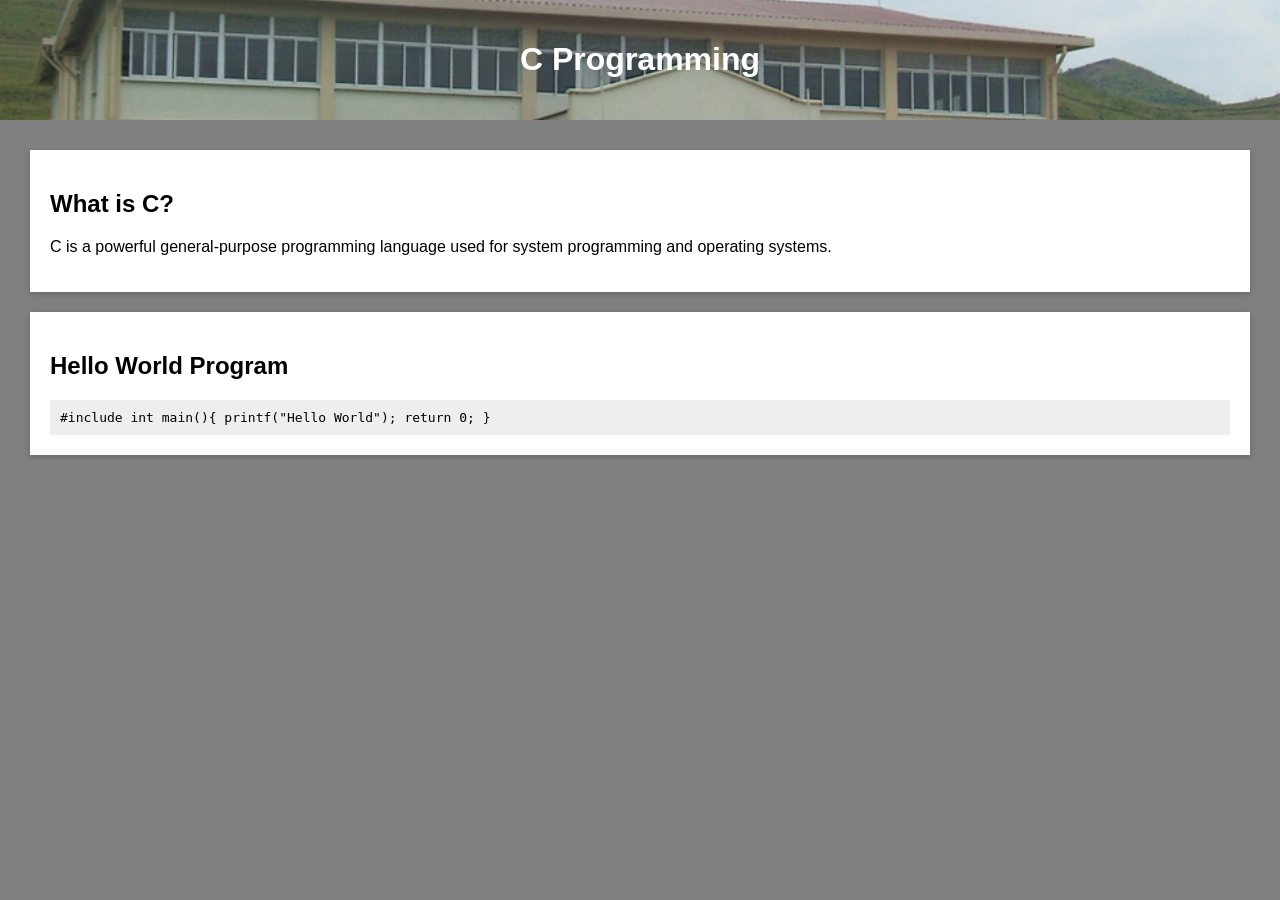
<file: C-basics.html>
<!DOCTYPE html>
<html>

<head>

<title>C Programming Basics</title>

<link rel="stylesheet" href="style.css">

</head>

<body>

<header>

<h1>C Programming</h1>

</header>

<div class="content">

<div class="card">

<h2>What is C?</h2>

<p>

C is a powerful general-purpose programming language used for system programming and operating systems.

</p>

</div>

<div class="card">

<h2>Hello World Program</h2>

<code>

#include <stdio.h>

int main(){

printf("Hello World");

return 0;

}

</code>

</div>

</div>

</body>
</html>
</file>
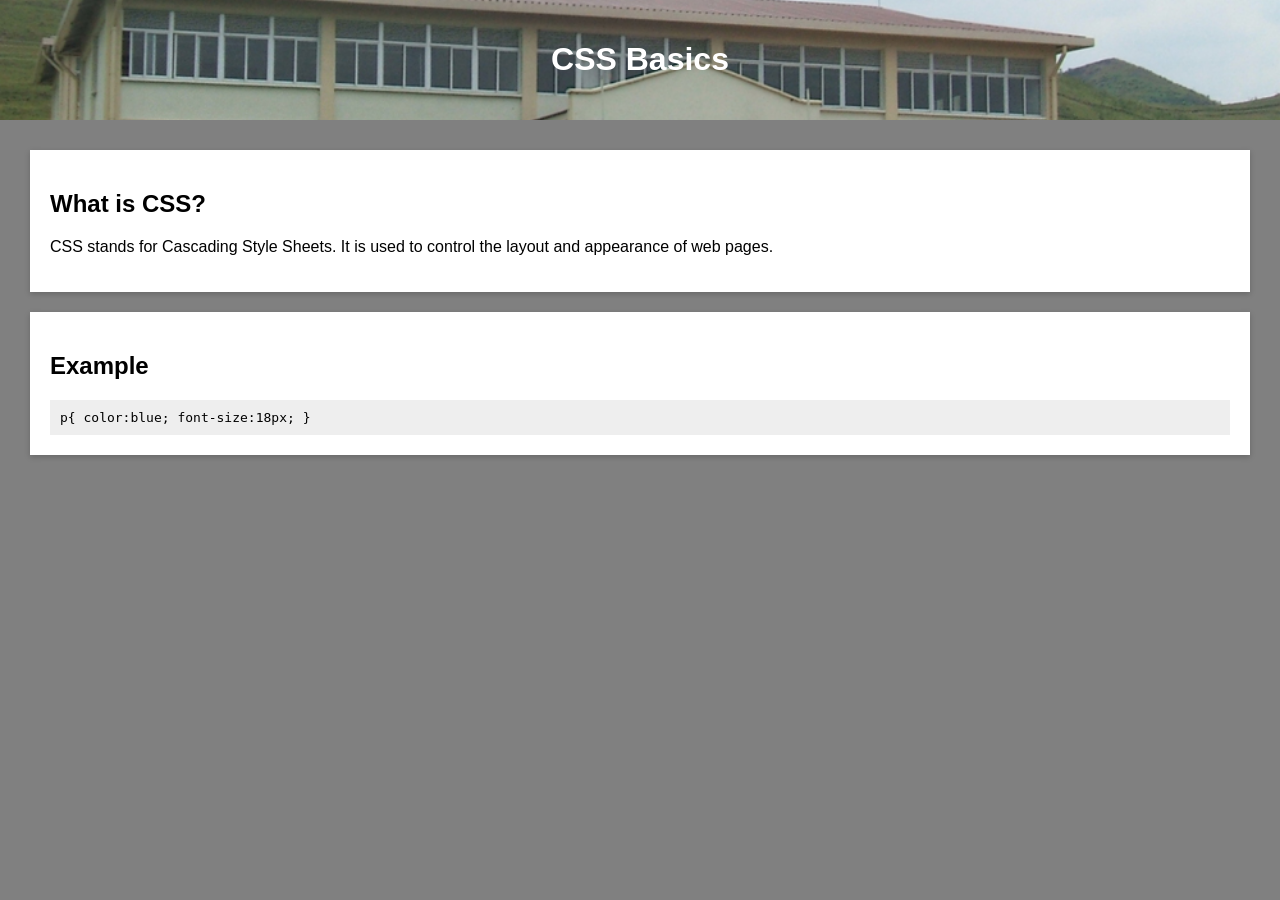
<file: CSS-basics.html>
<!DOCTYPE html>
<html>

<head>

<title>CSS Basics</title>

<link rel="stylesheet" href="style.css">

</head>

<body>

<header>

<h1>CSS Basics</h1>

</header>

<div class="content">

<div class="card">

<h2>What is CSS?</h2>

<p>

CSS stands for Cascading Style Sheets.

It is used to control the layout and appearance of web pages.

</p>

</div>

<div class="card">

<h2>Example</h2>

<code>

p{

color:blue;

font-size:18px;

}

</code>

</div>

</div>

</body>
</html>
</file>
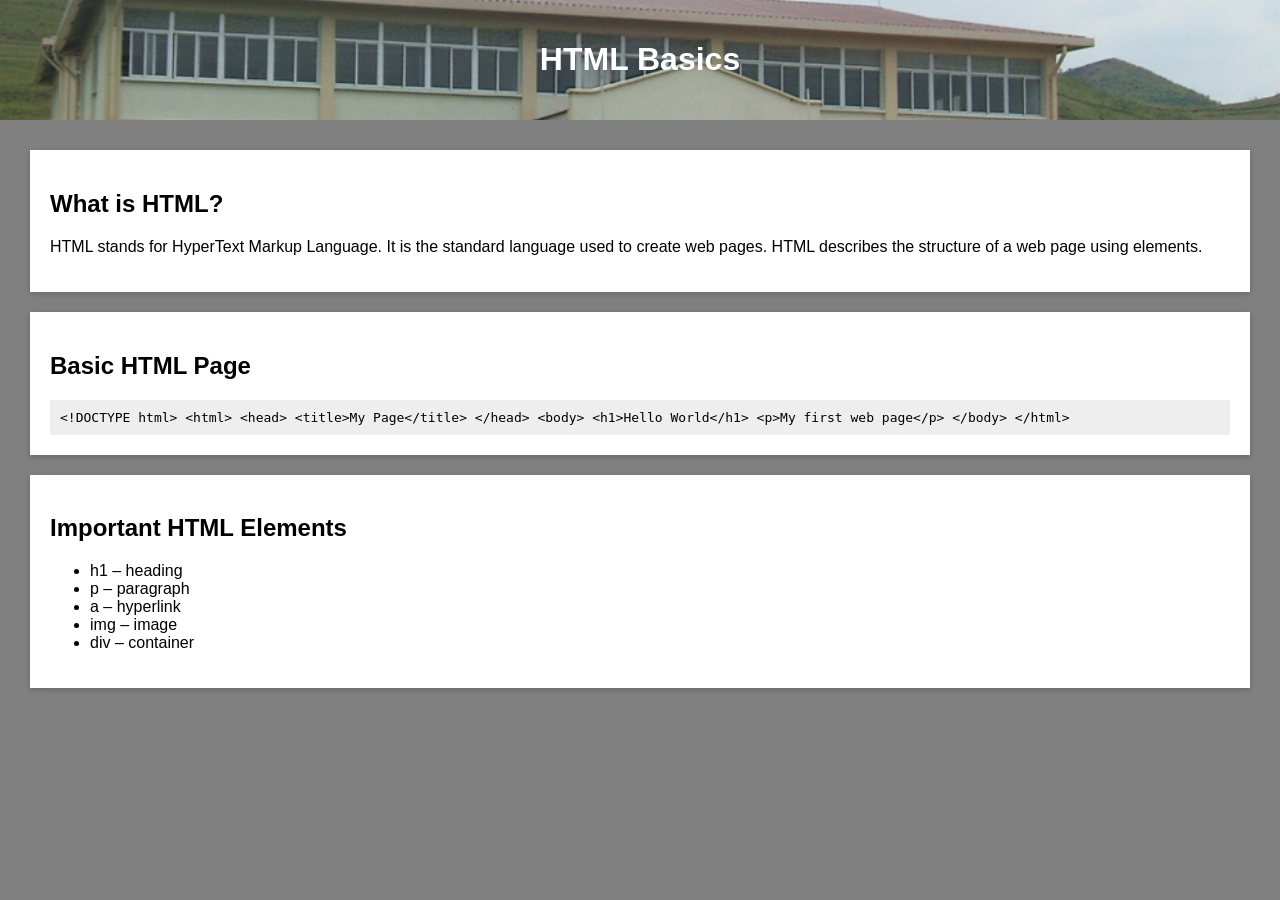
<file: html-basics.html>
<!DOCTYPE html>
<html>

<head>

<title>HTML Basics</title>

<link rel="stylesheet" href="style.css">

</head>

<body>

<header>

<h1>HTML Basics</h1>

</header>

<div class="content">

<div class="card">

<h2>What is HTML?</h2>

<p>

HTML stands for HyperText Markup Language.

It is the standard language used to create web pages.

HTML describes the structure of a web page using elements.

</p>

</div>

<div class="card">

<h2>Basic HTML Page</h2>

<code>

&lt;!DOCTYPE html&gt;

&lt;html&gt;

&lt;head&gt;

&lt;title&gt;My Page&lt;/title&gt;

&lt;/head&gt;

&lt;body&gt;

&lt;h1&gt;Hello World&lt;/h1&gt;

&lt;p&gt;My first web page&lt;/p&gt;

&lt;/body&gt;

&lt;/html&gt;

</code>

</div>

<div class="card">

<h2>Important HTML Elements</h2>

<ul>

<li>h1 – heading</li>
<li>p – paragraph</li>
<li>a – hyperlink</li>
<li>img – image</li>
<li>div – container</li>

</ul>

</div>

</div>

</body>
</html>
</file>
<file: style.css>
body{
margin:0;
font-family:Arial;
background: grey;
}

.dark{
background: black;
color: grey;
}

header{
background-image: url(mmu.JPG);
background-size: cover;
background-position: center;
color: white;
padding:20px;
text-align:center;
}

header img{
 width: 100px;
 height: 80px;
 object-fit: cover;
 margin-right: 30px;
 border: 1px;
 border-radius: 75%;
}

.marquee {
  width: 100%;
  overflow: hidden;
  white-space: nowrap;
  box-sizing: border-box;
  animation: scroll 10s linear infinite;
}

@keyframes scroll {
  0%   { transform: translateX(100%); }
  100% { transform: translateX(-100%); }
}

nav{
background:#222;
padding:12px;
text-align:center;
}

nav a{
color:white;
margin:15px;
text-decoration:none;
}

.layout{
display:flex;
}

.sidebar{
width:240px;
background:#fafafa;
padding:20px;
height:100vh;
overflow:auto;
}

.sidebar a{
display:block;
margin:12px 0;
text-decoration:none;
color:#333;
}

.content{
flex:1;
padding:30px;
}

.card{
background:white;
padding:20px;
margin-bottom:20px;
box-shadow:0 2px 6px rgba(0,0,0,0.2);
}

.dark .card{
background:#1e1e1e;
}

code{
display:block;
background:#eee;
padding:10px;
margin-top:10px;
}

#contact{
padding:40px;
text-align:center;
background:#f5f5f5;
}

.contact-icons{
margin-bottom:20px;
}

.contact-icons a{
margin:10px;
font-size:18px;
text-decoration:none;
color:#333;
}

.contact-icons i{
margin-right:8px;
}

form{
max-width:500px;
margin:auto;
}

input, textarea{
width:100%;
padding:10px;
margin:10px 0;
border:1px solid #ccc;
border-radius:5px;
}

button{
background:#0077cc;
color:white;
border:none;
padding:12px;
border-radius:5px;
cursor:pointer;
}

button:hover{
background:#005fa3;
}

#status{
margin-top:10px;
font-weight:bold;
}
</file>
